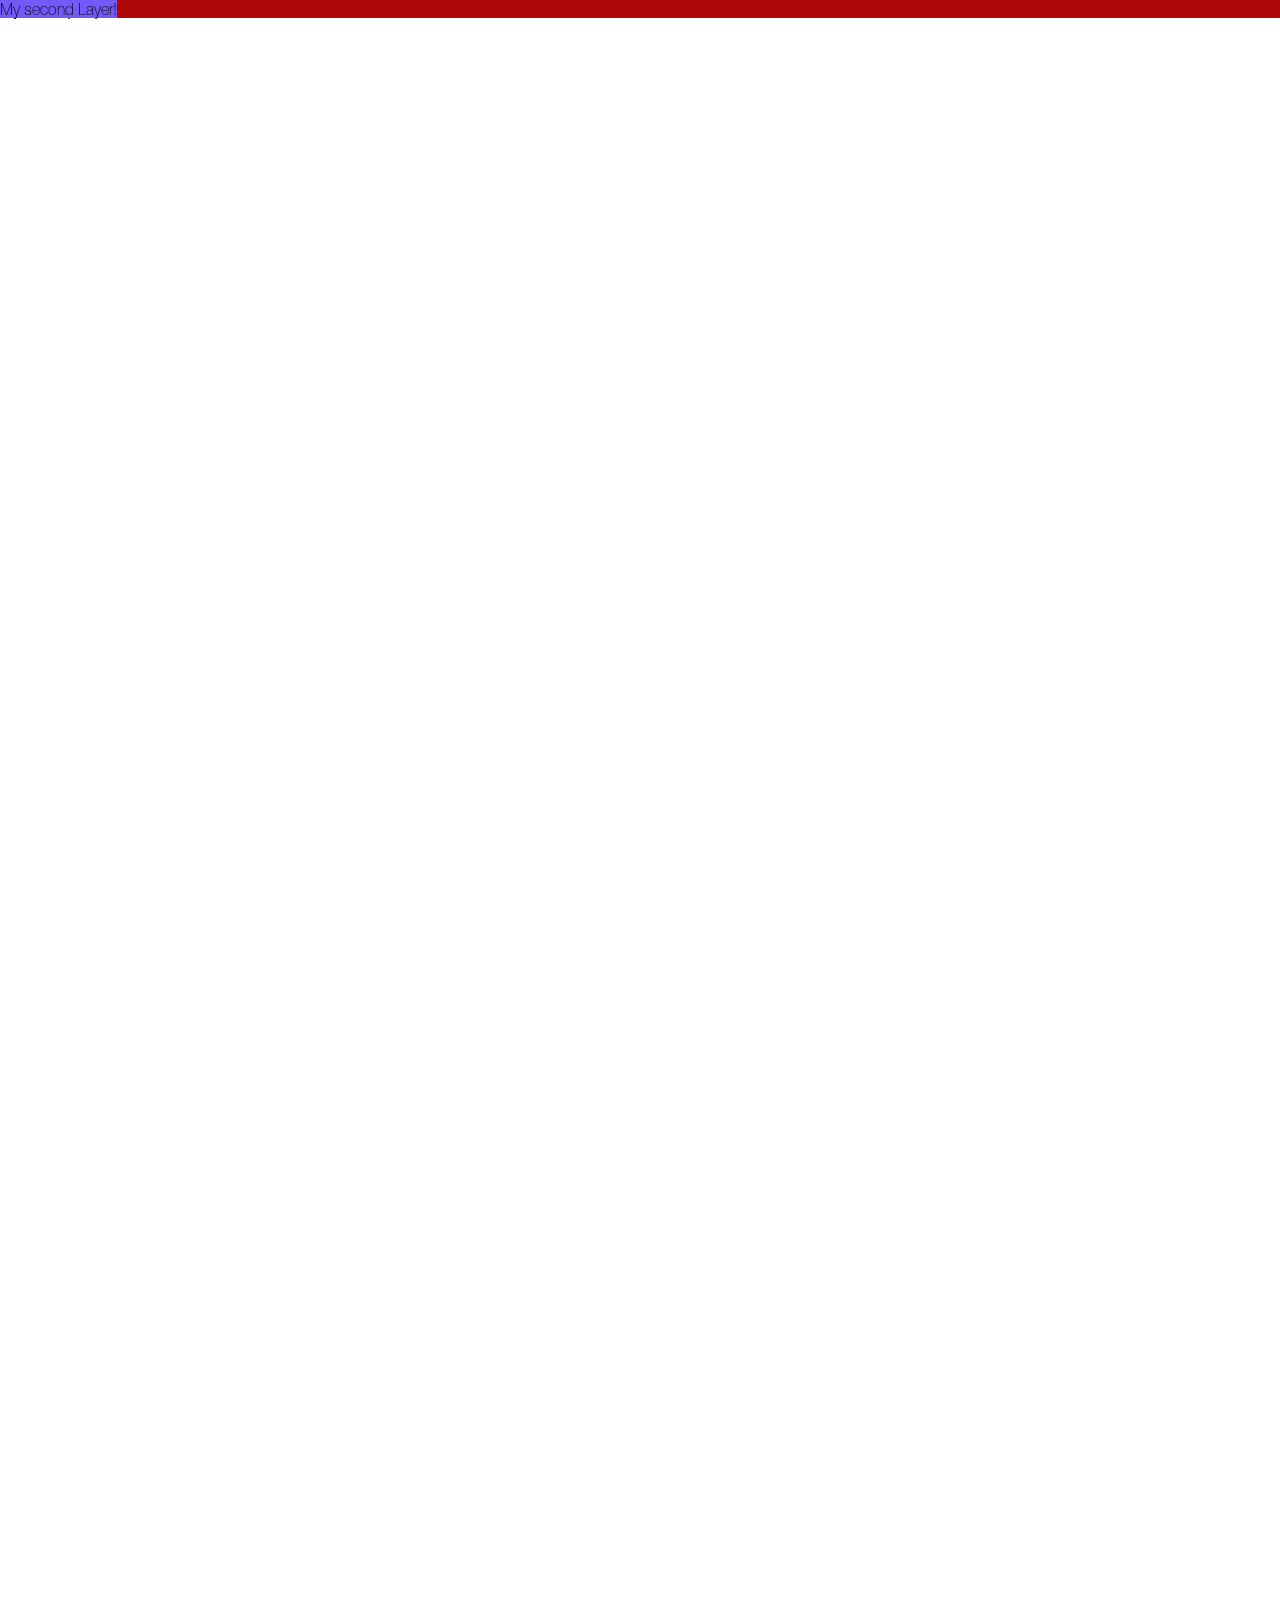
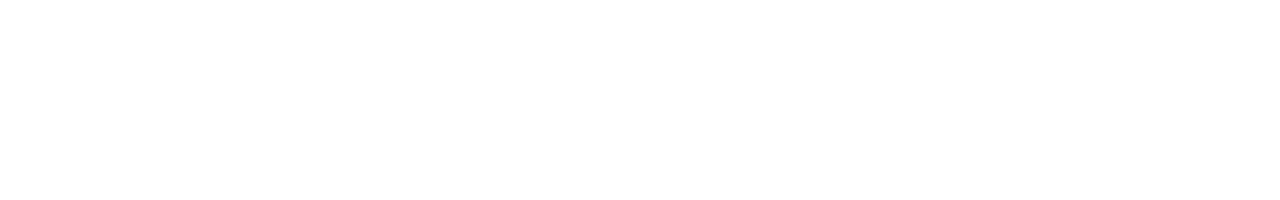
<file: site/test.html>
<!DOCTYPE html>
<html lang="en">

<head>
    <meta charset="UTF-8">
    <meta name="viewport" content="width=device-width, initial-scale=1.0">
    <meta http-equiv="X-UA-Compatible" content="ie=edge">
    <link rel="stylesheet" href="./css/master.css">
    <link href="https://fonts.googleapis.com/css?family=Major+Mono+Display|Thasadith" rel="stylesheet">
    <link href="https://fonts.googleapis.com/icon?family=Material+Icons" rel="stylesheet">
    <script src="js/jquery-3.2.1.min.js"></script>
    <script src="js/parallax.min.js"></script>
    <title>Portfolio</title>
</head>

<body onload="onStart()">
    <div id="scene">
        <div class="testet" data-depth="0.2">My first Layer!</div>
        <div class="testet2" data-depth="0.1">My second Layer!</div>
    </div>
</body>
<script src="js/main.js"></script>

</html>
</file>
<file: site/css/master.css>
/* 

BASICS

*/
:root {
    --highlights: #34b4ff;
    --basic-bg: #111111;
    --basic-t: cubic-bezier(.17,.67,.83,.67);
    --font-mono: 'Major Mono Display', monospace;
    --fomt-stand: 'Neueimport', sans-serif;
}
@font-face {
    font-family: Neueimport;
    src: url("NeueT.otf");
}
body {
    width: 100vw;
    height: 200vh;
    background-size: 100vw, 100vh;
    overflow-x: hidden;
    font-family: 'Neueimport', sans-serif;
    margin: 0; 
}
h1 {
    margin: 0;
    font-size: 5em;
    font-weight: bolder;
    color: white;
}
.testet {
    background-color: #af0808;
}
.testet2 {
    background-color: #7159fa;
}

/* 

WINDOWS

*/

.parallax-window {
    height: 85vh;
    width: 100vw;
    margin-top: -10px;
    display: flex;
    flex-direction: column;
    align-items: center;
}
.indexing {
    z-index: 1;
    width: 1920px;
    height: 1050px;
}
.info {
    height: 80vh;
    width: 200vw;
    left: 0;
    background-color: var(--basic-bg);
    display: flex;
    flex-direction: row;
    align-items: flex-start;
    position: relative;
}
.parallax2 {
    height: 85vh;
    width: 100vw;
}
.main_info {
    height: 85vh;
    width: 100vw;
    position: absolute;
    top: 0;
    display: flex;
    flex-direction: column;
    align-items: center;
}

/* 

MAIN WINDOW

*/
.quote {
    font-family: var(--font-mono);
    color: white;
    font-size: 2em;
}
.quote_box {
    margin-top: 150px;
    height:150px;
    width: 350px;
    display: flex;
    flex-direction: column;
    justify-content: center; 
    z-index: 9999;
}
.quote_box h2 {
    margin: 0;
}
.q_pos {
    margin-top: 10px !important;
    align-self: flex-end;

}
/*  

NAV

*/
nav {
    width: 100vw;
    display: flex;
    flex-direction: row;
    align-items: center;
}
.nav_box {
    height: 100px;
    width: 100px;
    display: flex;
    flex-direction: column;
    align-items: center;
}
.logo_img {
    width: 120px;
    height: 120px;
}

.logo {
    margin: 10px;
    width: 50vw;
    z-index: 9999;
}
.nav_pos {
    width: 50vw;
    display: flex;
    flex-direction: row;
    align-items: center;
    justify-content: space-around;
}
.c_box {
    display: flex;
    flex-direction: column;
    align-items: flex-start;
    cursor: pointer;
    font-family: var(--font-mono);
    transition: 1s;
    transition: var(--basic-t);
}
.line {
    height: 2px;
    width: 4px;
    transition-timing-function: var(--basic-t);
    transition: 0.8s;
    background-color: white;
}
.c_box:hover .line {
    width: 80px;
    transition-timing-function: var(--basic-t);
    transition: 0.6s;
    background-color: var(--highlights);
}
.c_box h2 {
    transition-timing-function: var(--basic-t);
    transition: 0.6s;
    color: white;
}
.c_box:hover h2 {
    color: var(--highlights);
    transition-timing-function: var(--basic-t);
    transition: 0.6s;
}

/* 

INFO WINDOW

*/
.title {
    display: flex;
    flex-direction: row;
    padding: 10px;
    padding-left: 40px;
}
.slide1 {
    height: 80vh;
    width: 100vw;
    display: flex;
    flex-direction: column;
    transition: 1s;
    position: relative;
}
.title h2 {
    margin: 0;
    color: white;
    font-size: 5em;
}
.profile_sz {
    height: 350px;
    width: 350px;
}
.img_box {
    padding-left: 40px;
    margin-top: 100px;
    display: flex;
    flex-direction: row;
}
.descript {
    height: 350px;
    margin-left: 15px;
    display: flex;
    flex-direction: column;
    justify-content: space-around;
}
.descript h3 {
    color: white;
    font-size: 2em;
}
.material-icons.md-64 { 
    font-size: 64px; 
    filter: invert(100);
    width: 25px;
}
.next_slide {
    position: absolute;
    top: calc(40vh - 32px);
    right: 100px;
    animation-name: arrows;
    animation-duration: 1.8s;
    animation-iteration-count: infinite;
    cursor: pointer;
}
.slide2 {
    width: 100vw;
    height: 80vh;
    background-color: var(--basic-bg);
    display: flex;
    flex-direction: row;
    align-items: center;
    justify-content: center;
}
.width_d {
    left: -100vw;
    transition: 0.8s;
}
.printlab {
    width: 40vw;
}
.projects {
    margin: 30px;
    width: 40vw;
    height: 50vh;
    display: flex;
    flex-direction: column;
    align-items: center;
    transition: 0.3s;
    cursor: pointer;
}
.projects:hover {
    transform: scale(1.1, 1.1);
    transition: 0.3s;
}
.project_text {
    color: white;
    font-size: 1.4em;
}
.line_p {
    height: 2px;
    width: 10px;
    transition: 0.6s;
    background-color: white;
}
.projects:hover .line_p {
    width: 10vw;
}
/* 

ANIMATIONS

*/
@keyframes arrows {
    0% {right: 100px}
    50% {right: 120px}
    100% {right: 100px}
}
</file>
